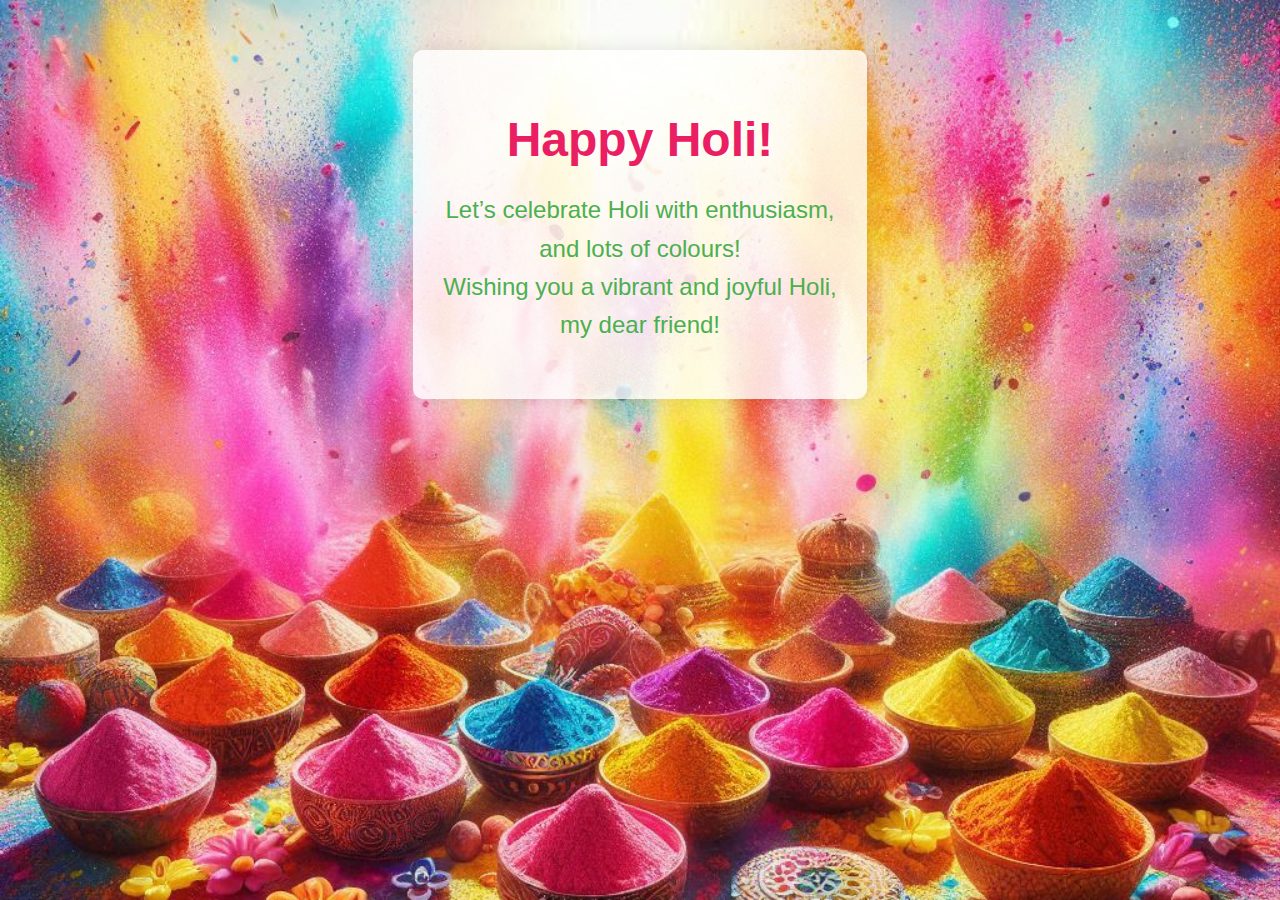
<file: index.html>
<!DOCTYPE html>
<html lang="en">
<head>
    <meta charset="UTF-8">
    <meta name="viewport" content="width=device-width, initial-scale=1.0">
    <title>Holi Wishes</title>
    <link rel="stylesheet" href="index.css">
</head>
<body>
    <div class="content">
        <h1>Happy Holi!</h1>
        <p>
            Let’s celebrate Holi with enthusiasm,<br>
            and lots of colours!<br>
            Wishing you a vibrant and joyful Holi,<br>
            my dear friend!
        </p>
    </div>
</body>
</html>
</file>
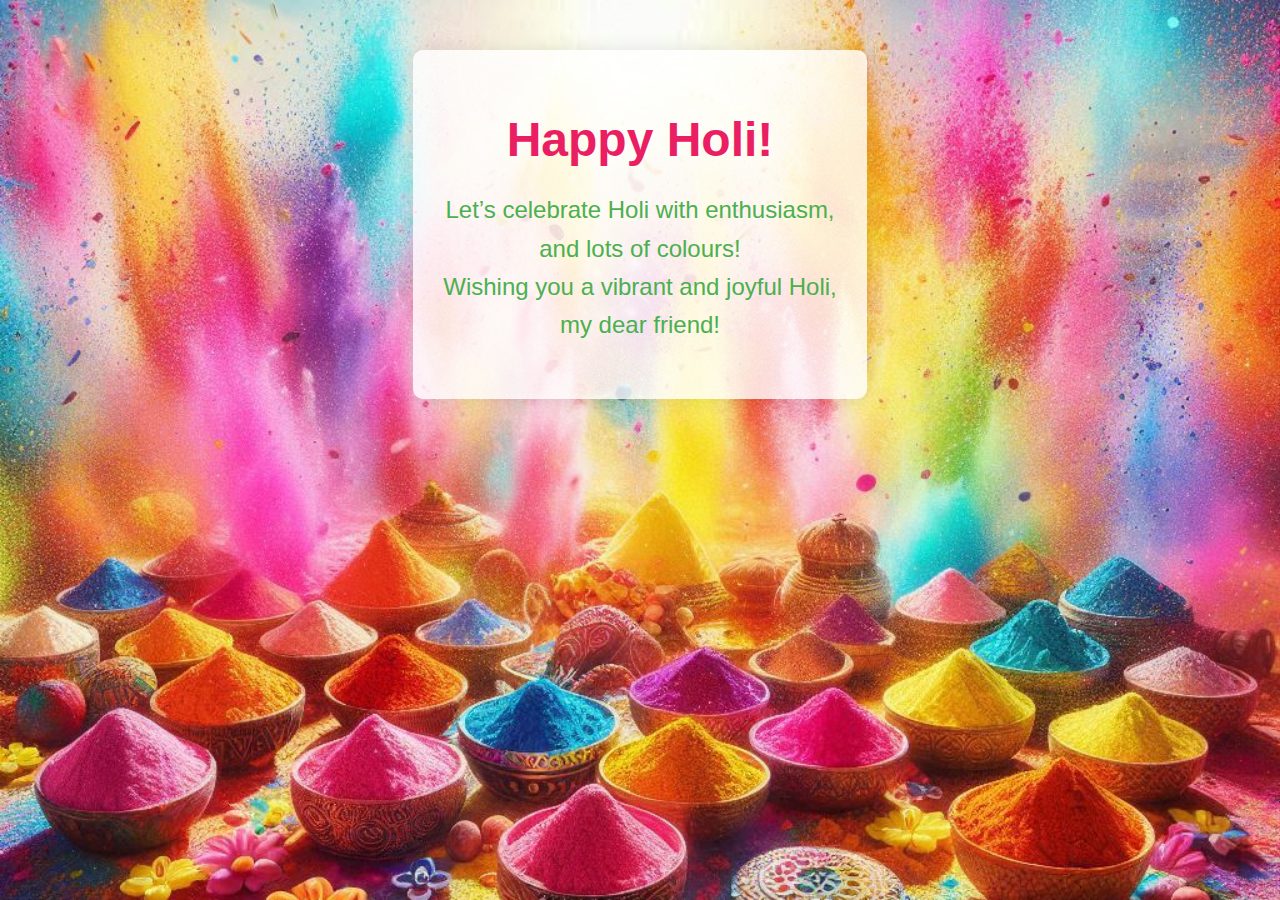
<file: holi.html>
<!DOCTYPE html>
<html lang="en">
<head>
    <meta charset="UTF-8">
    <meta name="viewport" content="width=device-width, initial-scale=1.0">
    <title>Holi Wishes</title>
    <link rel="stylesheet" href="holi.css">
</head>
<body>
    <div class="content">
        <h1>Happy Holi!</h1>
        <p>
            Let’s celebrate Holi with enthusiasm,<br>
            and lots of colours!<br>
            Wishing you a vibrant and joyful Holi,<br>
            my dear friend!
        </p>
    </div>
</body>
</html>
</file>
<file: index.css>
body {
    background-image: url('hey.png'); 
    background-size: cover;
    background-position: center;
    background-attachment: fixed;
    font-family: 'Segoe UI', Tahoma, Geneva, Verdana, sans-serif;
    text-align: center;
    padding: 50px;
    margin: 0;
    overflow: hidden;
}

.content {
    background-color: rgba(255, 255, 255, 0.8);
    border-radius: 10px;
    padding: 30px;
    box-shadow: 0 0 20px rgba(0, 0, 0, 0.1);
    display: inline-block;
    position: relative;
    max-width: 90%;
    margin: 0 auto;
}

h1 {
    color: #e91e63;
    font-size: 3em;
    margin-bottom: 20px;
    animation: bounce 2s infinite;
}

p {
    color: #4caf50;
    font-size: 1.5em;
    line-height: 1.6;
}

@keyframes bounce {
    0%, 100% {
        transform: translateY(0);
    }
    50% {
        transform: translateY(-20px);
    }
}
</file>
<file: holi.css>
body {
    background-image: url('hey.png'); 
    background-size: cover;
    background-position: center;
    background-attachment: fixed;
    font-family: 'Segoe UI', Tahoma, Geneva, Verdana, sans-serif;
    text-align: center;
    padding: 50px;
    margin: 0;
    overflow: hidden;
}

.content {
    background-color: rgba(255, 255, 255, 0.8);
    border-radius: 10px;
    padding: 30px;
    box-shadow: 0 0 20px rgba(0, 0, 0, 0.1);
    display: inline-block;
    position: relative;
    max-width: 90%;
    margin: 0 auto;
}

h1 {
    color: #e91e63;
    font-size: 3em;
    margin-bottom: 20px;
    animation: bounce 2s infinite;
}

p {
    color: #4caf50;
    font-size: 1.5em;
    line-height: 1.6;
}

@keyframes bounce {
    0%, 100% {
        transform: translateY(0);
    }
    50% {
        transform: translateY(-20px);
    }
}
</file>
